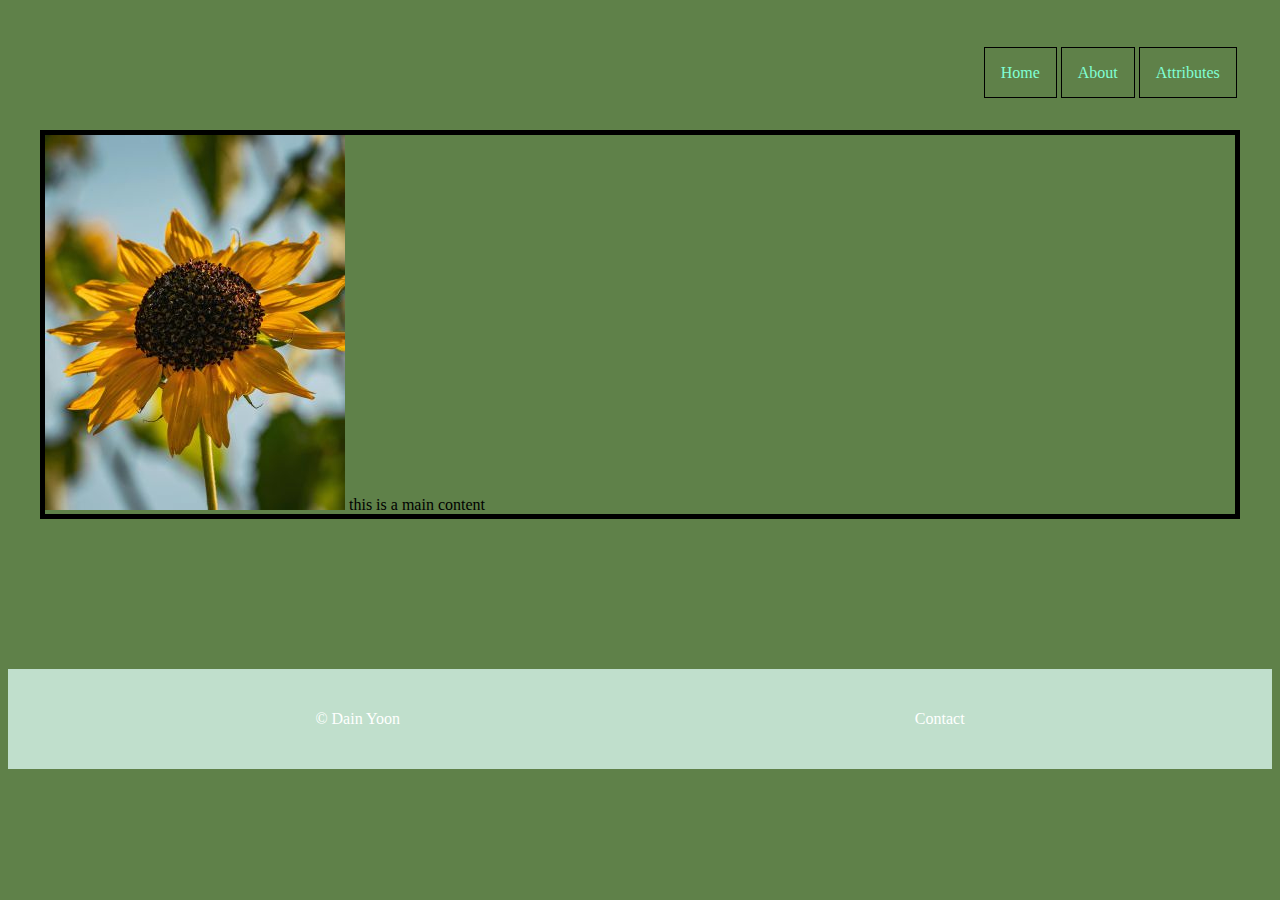
<file: tesol375/index.html>
<!DOCTYPE html>
<html lang="en">
<head>
    <meta charset="UTF-8">
    <meta name="viewport" content="width=device-width, initial-scale=1.0">
    <link rel="stylesheet" href="index.css">
    <title>Teaching Profile</title>
</head>
<body>
    <header>
        <nav>
            <a href="#">Home</a>
            <a href="#">About</a>
            <a href="#">Attributes</a>
        </nav>
    </header>
    <main>
        <img src="pic.jpg" alt="profile picture">
        this is a main content
    </main>
    <footer>
        <p>&copy; Dain Yoon</p>
        <a href="#">Contact</a>
    </footer>
</body>
</html>
</file>
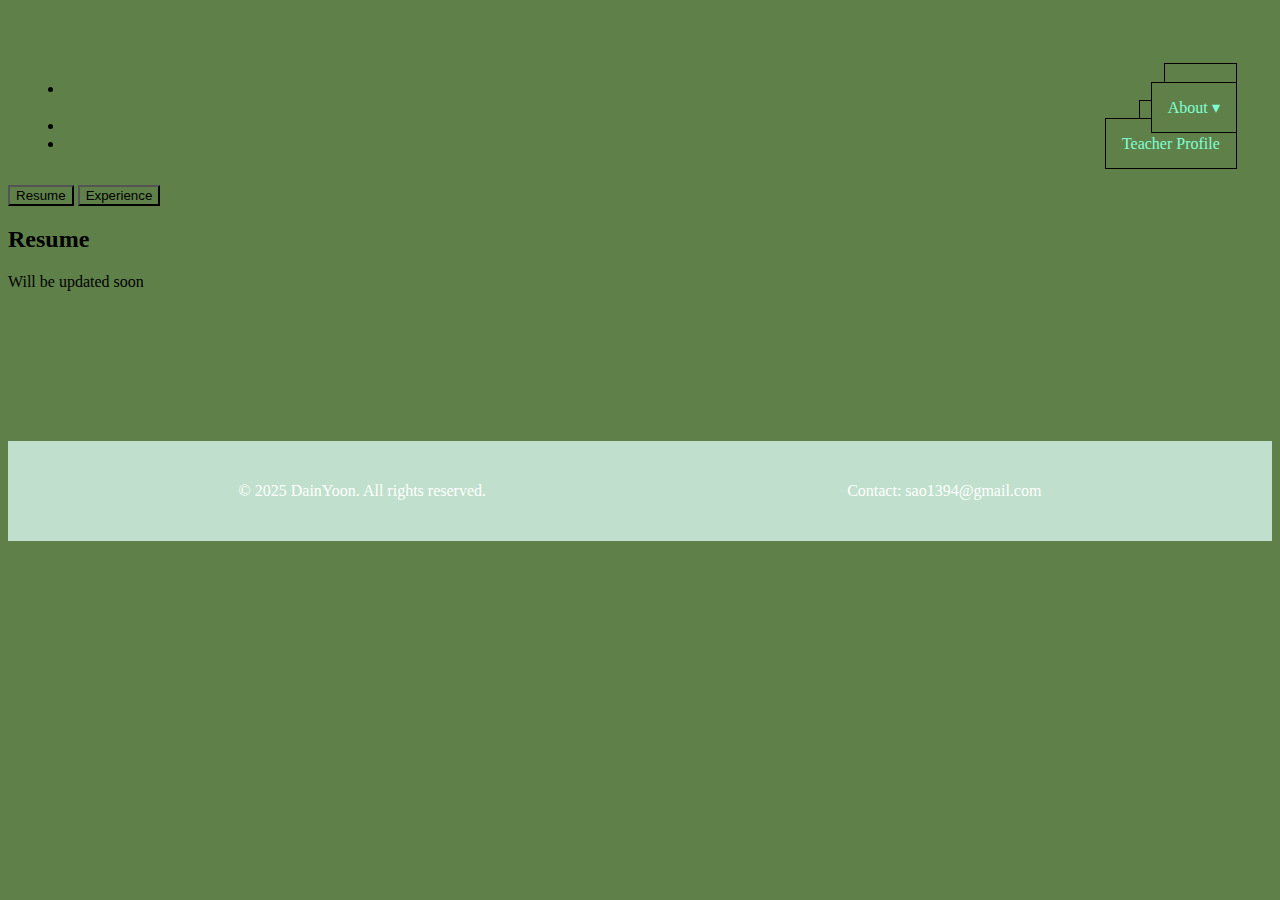
<file: tesol375/about.html>
<!DOCTYPE html>
<html lang="en">

<head>
    <meta charset="UTF-8">
    <meta name="viewport" content="width=device-width, initial-scale=1.0">
    <title>TESOL Portfolio - About</title>
    <link rel="stylesheet" href="index.css">
</head>

<body>
    <!-- Navbar -->
    <nav>
        <ul class="nav-list">
            <li><a href="index.html">Home</a></li>
            <li class="dropdown">
                <a href="about.html">About &#9662;</a>
                <!-- <ul class="dropdown-content">
                    <li><a href="about.html#resume">Resume</a></li>
                    <li><a href="about.html#experience">Experience</a></li>
                </ul> -->
            </li>
            <li><a href="attributes.html">Attributes</a></li>
            <li><a href="profile.html">Teacher Profile</a></li>
        </ul>
    </nav>

    <!-- About Tabs -->
    <section class="section">
        <div class="tabs">
            <button class="tab-link active" data-tab="resume">Resume</button>
            <button class="tab-link" data-tab="experience">Experience</button>
        </div>

        <div class="tab-content" id="resume">
            <h2>Resume</h2>
            <p>Will be updated soon</p>
        </div>

        <div class="tab-content" id="experience" style="display:none;">
            <h2>Experience</h2>
            <p>Will be updated soon</p>
        </div>
    </section>

    <footer>
        <p>© 2025 DainYoon. All rights reserved.</p>
        <p>Contact: <a href="mailto:sao1394@gmail.com">sao1394@gmail.com</a></p>
    </footer>

    <script>
        // Tab functionality
        const tabLinks = document.querySelectorAll('.tab-link');
        const tabContents = document.querySelectorAll('.tab-content');

        tabLinks.forEach(link => {
            link.addEventListener('click', (e) => {
                e.preventDefault();
                const target = link.dataset.tab;

                // Hide all tab contents
                tabContents.forEach(content => content.style.display = 'none');

                // Remove active class from all links
                tabLinks.forEach(l => l.classList.remove('active'));

                // Show target tab and set active class
                document.getElementById(target).style.display = 'block';
                link.classList.add('active');
            });
        });
    </script>
</body>

</html>
</file>
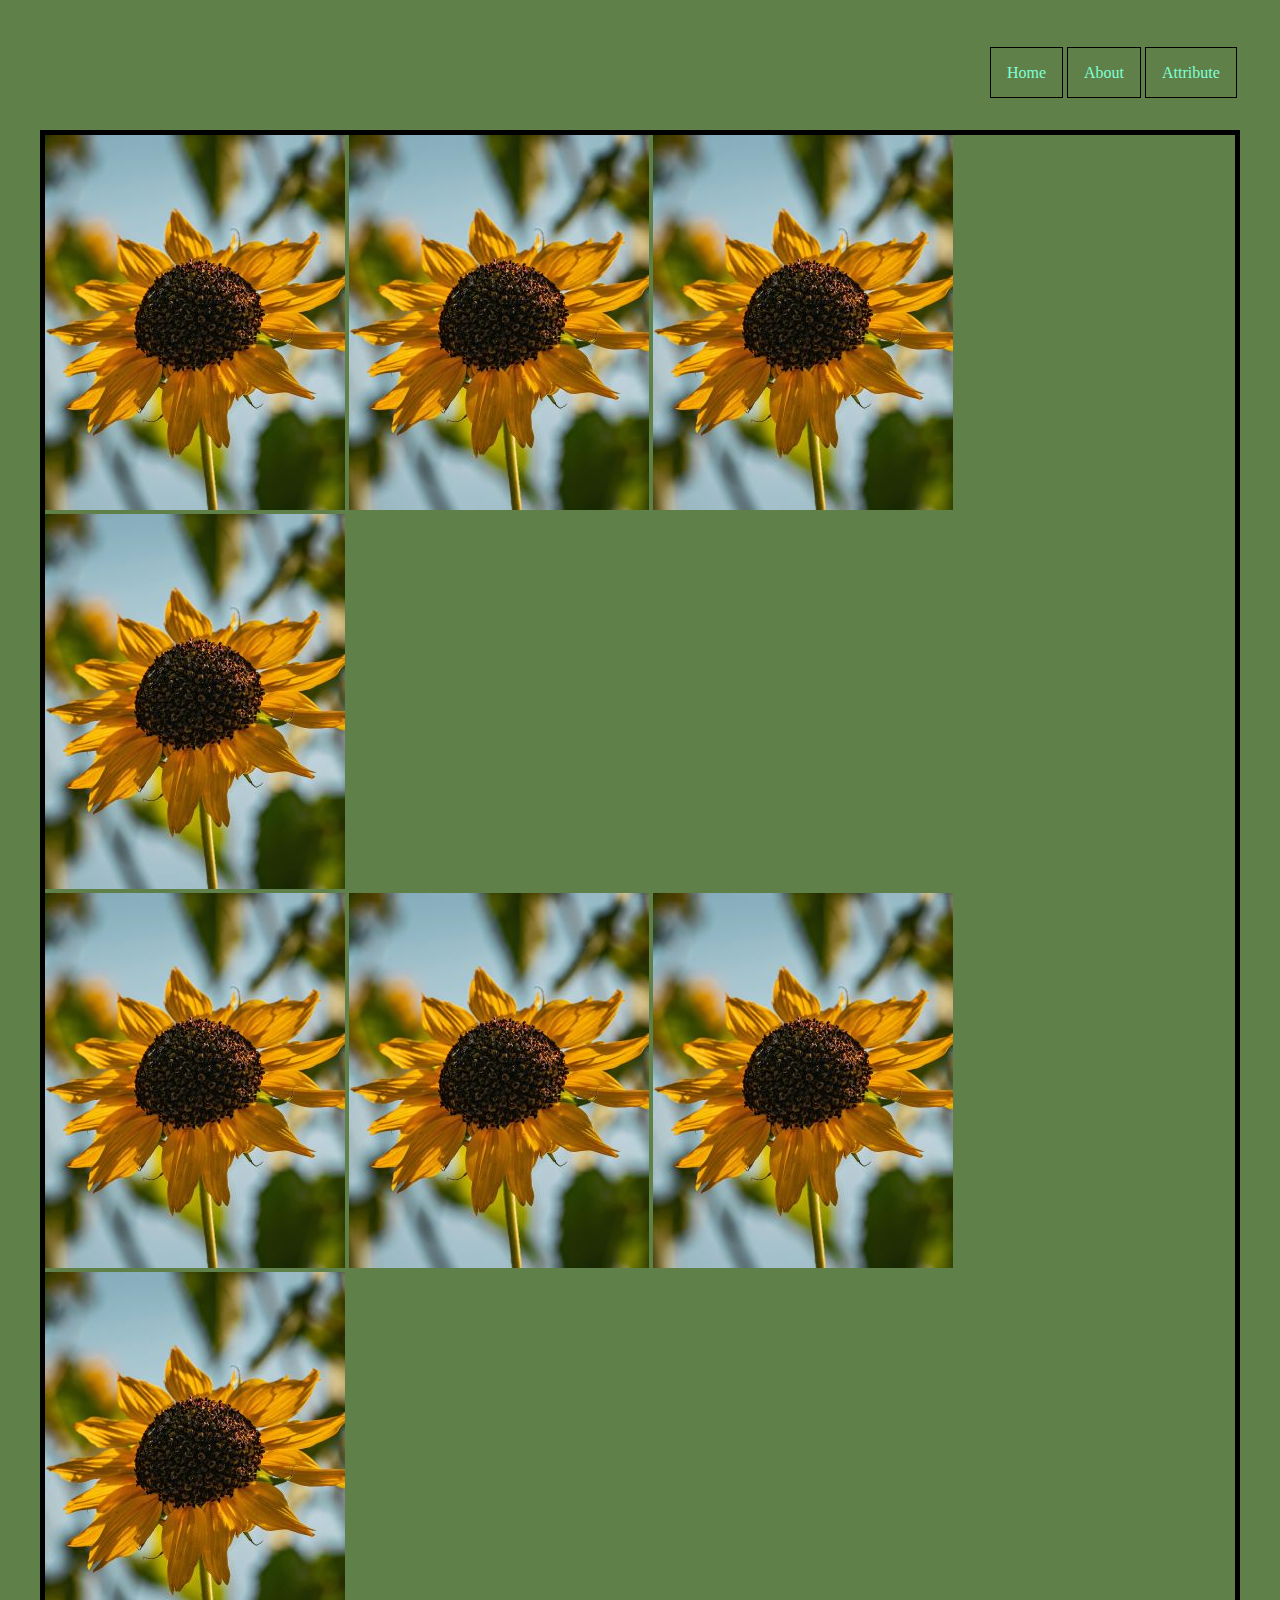
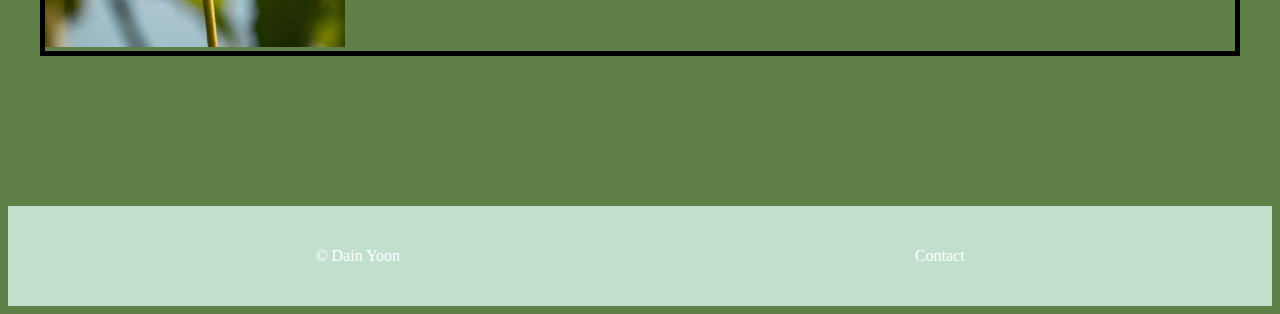
<file: tesol375/attribute.html>
<!DOCTYPE html>
<html lang="en">
<head>
    <meta charset="UTF-8">
    <meta name="viewport" content="width=device-width, initial-scale=1.0">
    <link rel="stylesheet" href="index.css">
    <title>Teaching Profile</title>
</head>
<body>
    <header>
        <nav>
            <a href="index.html">Home</a>
            <a href="about.html">About</a>
            <div class="dropdown">
                <a href="attribute.html" class="dropbtn">Attribute</a>
                <div class="dropdown-content">
                    <a href="#">1</a>
                    <a href="#">2</a>
                    <a href="#">3</a>
                    <a href="#">4</a>
                    <a href="#">5</a>
                    <a href="#">6</a>
                    <a href="#">7</a>
                    <a href="#">8</a>
                </div>
            </div>
        </nav>
    </header>
    <main>
        <div class="row">
            <div class="column">
                <img src="pic.jpg" alt="profile picture">  
                <img src="pic.jpg" alt="profile picture">  
                <img src="pic.jpg" alt="profile picture">  
                <img src="pic.jpg" alt="profile picture">  
            </div>
            <div class="column">
                <img src="pic.jpg" alt="profile picture">  
                <img src="pic.jpg" alt="profile picture">  
                <img src="pic.jpg" alt="profile picture">  
                <img src="pic.jpg" alt="profile picture">  
            </div>
        </div>
    </main>
    <footer>
        <p>&copy; Dain Yoon</p>
        <a href="#">Contact</a>
    </footer>
</body>
</html>
</file>
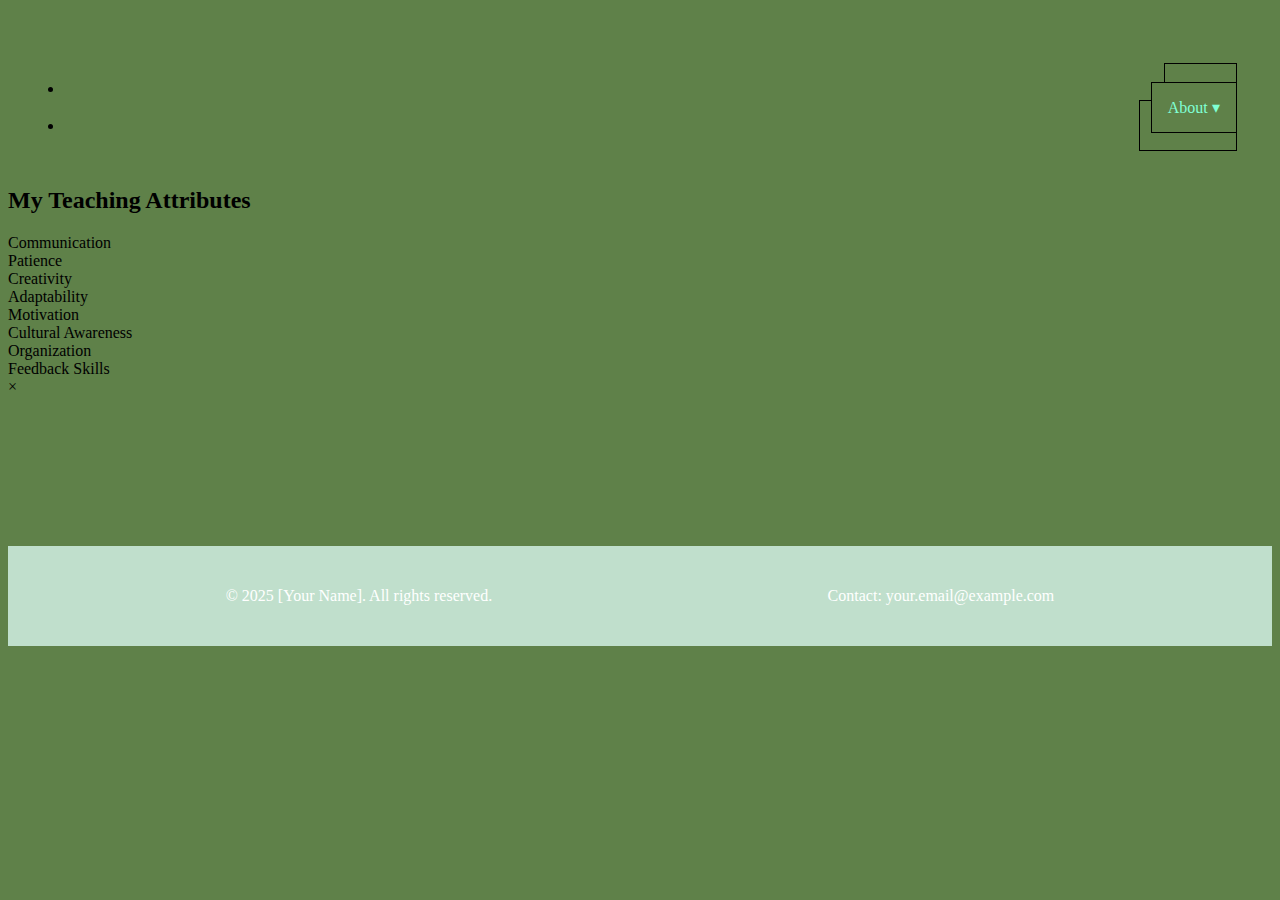
<file: tesol375/attributes.html>
<!DOCTYPE html>
<html lang="en">
<head>
    <meta charset="UTF-8">
    <meta name="viewport" content="width=device-width, initial-scale=1.0">
    <title>TESOL Portfolio - Attributes</title>
    <link rel="stylesheet" href="index.css">
</head>
<body>
    <!-- Navbar -->
    <nav>
        <ul class="nav-list">
            <li><a href="index.html">Home</a></li>
            <li class="dropdown">
                <a href="about.html">About &#9662;</a>
                <ul class="dropdown-content">
                    <li><a href="about.html#resume">Resume</a></li>
                    <li><a href="about.html#experience">Experience</a></li>
                </ul>
            </li>
            <li><a href="attributes.html">Attributes</a></li>
        </ul>
    </nav>

    <!-- Attributes Content -->
    <section class="section">
        <h2>My Teaching Attributes</h2>
        <div class="card-container">
            <div class="card" data-attribute="Communication">Communication</div>
            <div class="card" data-attribute="Patience">Patience</div>
            <div class="card" data-attribute="Creativity">Creativity</div>
            <div class="card" data-attribute="Adaptability">Adaptability</div>
            <div class="card" data-attribute="Motivation">Motivation</div>
            <div class="card" data-attribute="Cultural Awareness">Cultural Awareness</div>
            <div class="card" data-attribute="Organization">Organization</div>
            <div class="card" data-attribute="Feedback Skills">Feedback Skills</div>
        </div>
    </section>

    <!-- Modal -->
    <div id="modal" class="modal">
        <div class="modal-content">
            <span class="close">&times;</span>
            <h3 id="modal-title"></h3>
            <p id="modal-text"></p>
        </div>
    </div>

    <footer>
        <p>© 2025 [Your Name]. All rights reserved.</p>
        <p>Contact: <a href="mailto:your.email@example.com">your.email@example.com</a></p>
    </footer>

    <script src="script.js"></script>
</body>
</html>
</file>
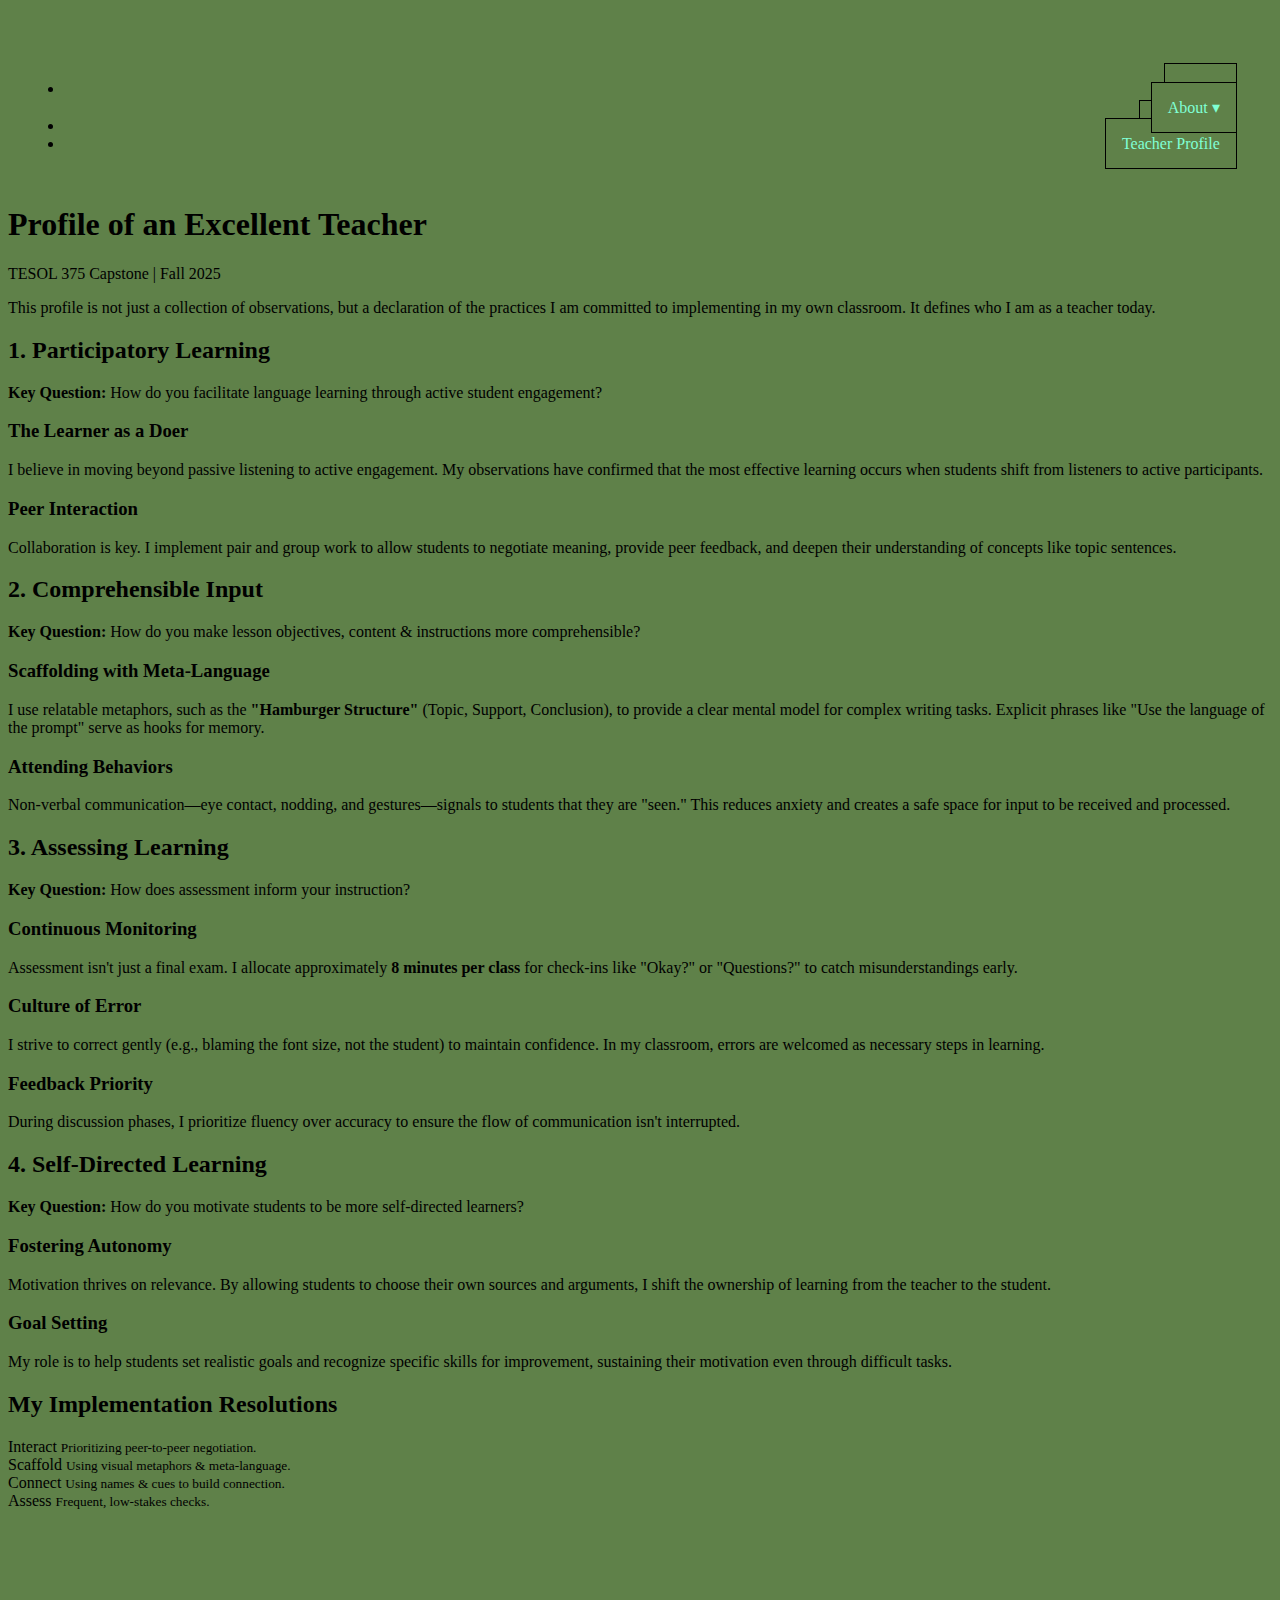
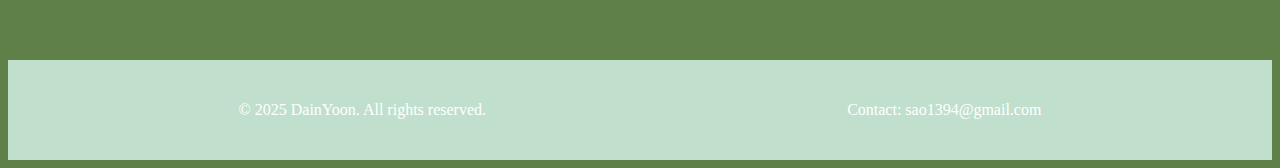
<file: tesol375/profile.html>
<!DOCTYPE html>
<html lang="en">
<head>
    <meta charset="UTF-8">
    <meta name="viewport" content="width=device-width, initial-scale=1.0">
    <title>TESOL Portfolio - Teacher Profile</title>
    <link rel="stylesheet" href="index.css">
</head>
<body>
    <nav>
        <ul class="nav-list">
            <li><a href="index.html">Home</a></li>
            <li class="dropdown">
                <a href="about.html">About &#9662;</a>
                <ul class="dropdown-content">
                    <li><a href="about.html#resume">Resume</a></li>
                    <li><a href="about.html#experience">Experience</a></li>
                </ul>
            </li>
            <li><a href="attributes.html">Attributes</a></li>
            <li><a href="profile.html" class="active">Teacher Profile</a></li>
        </ul>
    </nav>

    <section class="section header-section">
        <h1>Profile of an Excellent Teacher</h1>
        <p class="subtitle">TESOL 375 Capstone | Fall 2025</p>
        <div class="intro-block">
            <p>
                This profile is not just a collection of observations, but a declaration of the practices 
                I am committed to implementing in my own classroom. It defines who I am as a teacher today.
            </p>
        </div>
    </section>

    <section class="section profile-section">
        <div class="content-wrapper">
            <h2>1. Participatory Learning</h2>
            <p class="key-question"><strong>Key Question:</strong> How do you facilitate language learning through active student engagement?</p>
            
            <div class="insight-grid">
                <div class="insight-item">
                    <h3>The Learner as a Doer</h3>
                    <p>I believe in moving beyond passive listening to active engagement. My observations have confirmed that the most effective learning occurs when students shift from listeners to active participants.</p>
                </div>
                <div class="insight-item">
                    <h3>Peer Interaction</h3>
                    <p>Collaboration is key. I implement pair and group work to allow students to negotiate meaning, provide peer feedback, and deepen their understanding of concepts like topic sentences.</p>
                </div>
            </div>
        </div>
    </section>

    <section class="section profile-section alt-bg">
        <div class="content-wrapper">
            <h2>2. Comprehensible Input</h2>
            <p class="key-question"><strong>Key Question:</strong> How do you make lesson objectives, content & instructions more comprehensible?</p>
            
            <div class="insight-list">
                <div class="list-item">
                    <h3>Scaffolding with Meta-Language</h3>
                    <p>I use relatable metaphors, such as the <strong>"Hamburger Structure"</strong> (Topic, Support, Conclusion), to provide a clear mental model for complex writing tasks. Explicit phrases like "Use the language of the prompt" serve as hooks for memory.</p>
                </div>
                <div class="list-item">
                    <h3>Attending Behaviors</h3>
                    <p>Non-verbal communication—eye contact, nodding, and gestures—signals to students that they are "seen." This reduces anxiety and creates a safe space for input to be received and processed.</p>
                </div>
            </div>
        </div>
    </section>

    <section class="section profile-section">
        <div class="content-wrapper">
            <h2>3. Assessing Learning</h2>
            <p class="key-question"><strong>Key Question:</strong> How does assessment inform your instruction?</p>
            
            <div class="insight-grid">
                <div class="insight-item">
                    <h3>Continuous Monitoring</h3>
                    <p>Assessment isn't just a final exam. I allocate approximately <strong>8 minutes per class</strong> for check-ins like "Okay?" or "Questions?" to catch misunderstandings early.</p>
                </div>
                <div class="insight-item">
                    <h3>Culture of Error</h3>
                    <p>I strive to correct gently (e.g., blaming the font size, not the student) to maintain confidence. In my classroom, errors are welcomed as necessary steps in learning.</p>
                </div>
                <div class="insight-item">
                    <h3>Feedback Priority</h3>
                    <p>During discussion phases, I prioritize fluency over accuracy to ensure the flow of communication isn't interrupted.</p>
                </div>
            </div>
        </div>
    </section>

    <section class="section profile-section alt-bg">
        <div class="content-wrapper">
            <h2>4. Self-Directed Learning</h2>
            <p class="key-question"><strong>Key Question:</strong> How do you motivate students to be more self-directed learners?</p>
            
            <div class="insight-list">
                <div class="list-item">
                    <h3>Fostering Autonomy</h3>
                    <p>Motivation thrives on relevance. By allowing students to choose their own sources and arguments, I shift the ownership of learning from the teacher to the student.</p>
                </div>
                <div class="list-item">
                    <h3>Goal Setting</h3>
                    <p>My role is to help students set realistic goals and recognize specific skills for improvement, sustaining their motivation even through difficult tasks.</p>
                </div>
            </div>
        </div>
    </section>

    <section class="section resolution-section">
        <h2>My Implementation Resolutions</h2>
        <div class="card-container" id="profilecard">
            <div class="card resolution-card">
                <span>Interact</span>
                <small>Prioritizing peer-to-peer negotiation.</small>
            </div>
            <div class="card resolution-card">
                <span>Scaffold</span>
                <small>Using visual metaphors & meta-language.</small>
            </div>
            <div class="card resolution-card">
                <span>Connect</span>
                <small>Using names & cues to build connection.</small>
            </div>
            <div class="card resolution-card">
                <span>Assess</span>
                <small>Frequent, low-stakes checks.</small>
            </div>
        </div>
    </section>

    <footer>
        <p>© 2025 DainYoon. All rights reserved.</p>
        <p>Contact: <a href="mailto:sao1394@gmail.com">sao1394@gmail.com</a></p>
    </footer>

    <script src="script.js"></script>
</body>
</html>
</file>
<file: tesol375/index.css>
* {
    background-color: rgb(95, 129, 73);
}

a {
    display: inline;
    text-decoration: none;
    text-align: center;
    text-justify: auto;
}


nav {
    margin-top: 3em;
    margin-right: 1.2em;
    text-align: right;
    padding: 1em;
}

nav a {
    color: aquamarine;
    padding:1em;
    border: thin solid black;
}

.dropdown {
    position: relative;
    display: inline-block;
}

.dropbtn {
    cursor: pointer;
    transition: background-color 0.3s ease;
}

.dropdown:hover .dropbtn {
    color: #ffffff;
    background-color: #61f4d4; 
}

/* Dropdown Content (hidden by default) */
.dropdown-content {
    display: none;
    position: absolute;
    min-width: 120px;
    margin-top: 1em;
}

/* Dropdown Links */
.dropdown-content a {
    padding: 12px 16px;
    text-decoration: none;
    display: block;
    transition: background-color 0.2s ease;
}

/* Show the dropdown menu when hovering */
.dropdown:hover .dropdown-content {
    display: block;
}

/* Dropdown Hover */
.dropdown-content a:hover {
    background-color: aquamarine;
    color: white;
}

main {
    margin: 2em;
    border: thick solid black;
}

.gridcontainer {
    padding: 3%;
    margin: auto;
    display: grid;
    grid-template-columns: auto auto;
}

footer {
    background-color: #c0dfcc;
    color: #ffffff;
    padding: 25px 50px;
    margin-top: 150px;
    display: flex;
    justify-content: space-around;
    align-items: center;
}

footer a {
    background-color: #c0dfcc;
    color: white;
}

footer p {
    background-color: #c0dfcc;
}
</file>
